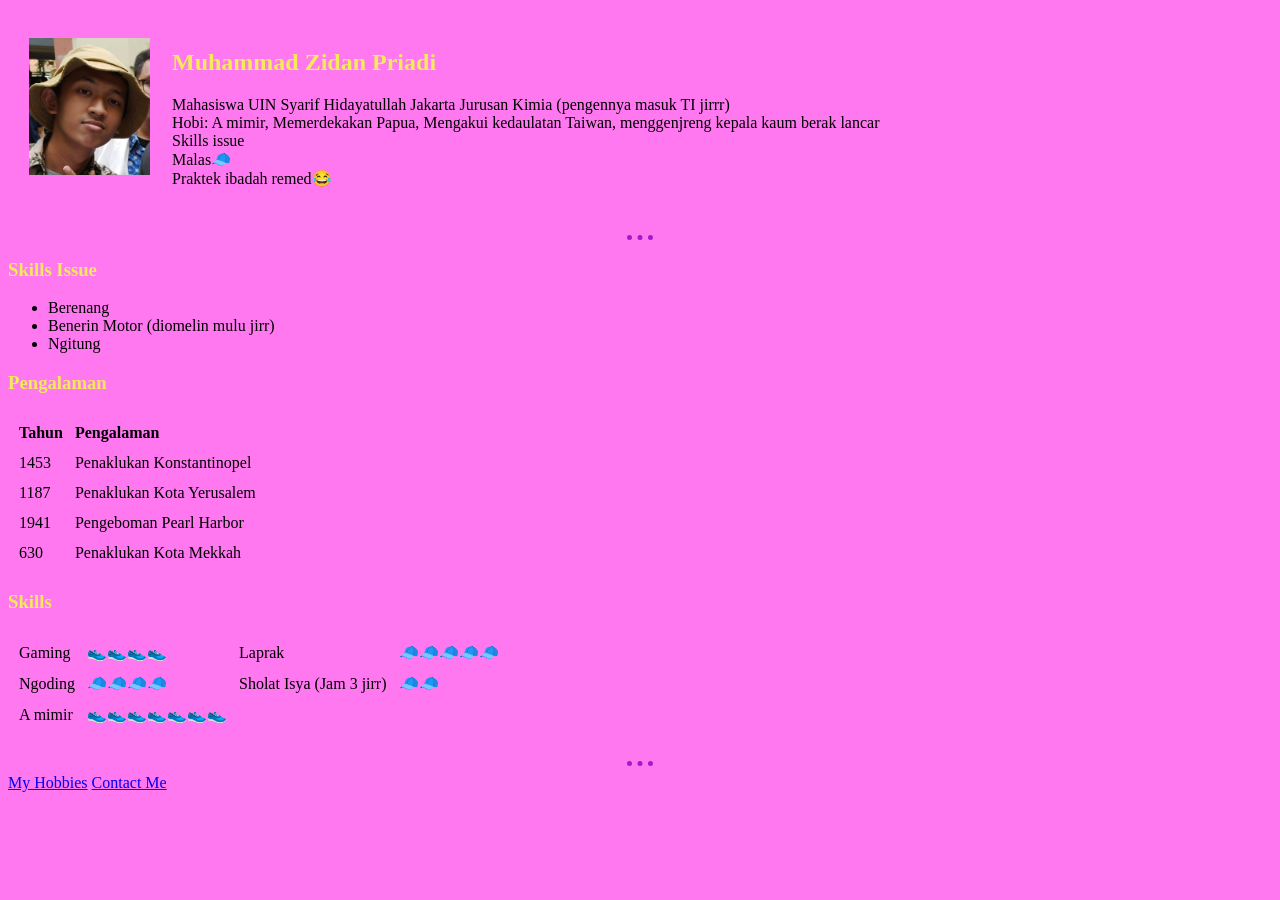
<file: index.html>
<!DOCTYPE html>
<html lang="en">
<head>
    <meta charset="UTF-8">
    <meta http-equiv="X-UA-Compatible" content="IE=edge">
    <meta name="viewport" content="width=device-width, initial-scale=1.0">
    <title>Zidan's cv</title>
    <link rel="stylesheet" href="css/styles.css">
</head>
<body>
    <table cellspacing="20">
        <tr>
            <td><img src="sheesh.jpg" height="137" width="121"></td>
            <td><h2>Muhammad Zidan Priadi</h2>
                Mahasiswa UIN Syarif Hidayatullah Jakarta Jurusan Kimia (pengennya masuk TI jirrr)<br>
                Hobi: A mimir, Memerdekakan Papua, Mengakui kedaulatan Taiwan, menggenjreng kepala kaum berak lancar<br> Skills issue <br> Malas🧢 <br> Praktek ibadah remed😂
            </td>
        </tr>
    </table>
    <br>
    <hr>
    <h3>Skills Issue</h3>
    <ul>
        <li>Berenang</li>
        <li>Benerin Motor (diomelin mulu jirr)</li>
        <li>Ngitung</li>
    </ul>
    <h3>Pengalaman</h3>
    <table cellspacing="10">
        <tr>
        <td><b>Tahun</b></td>
        <td><b>Pengalaman</b></td>
        </tr>
        <tr>
            <td>1453</td>
            <td>Penaklukan Konstantinopel</td>
        </tr>
        <tr>
            <td>1187</td>
            <td>Penaklukan Kota Yerusalem</td>
        </tr>
        <tr>
            <td>1941</td>
            <td>Pengeboman Pearl Harbor</td>
        </tr>
        <tr>
            <td>630</td>
            <td>Penaklukan Kota Mekkah</td>
        </tr>
    </table>
    <h3>Skills</h3>
    <table cellspacing="10">
        <tr>
            <td>
                Gaming 
            </td>
            <td>👟👟👟👟</td>
            <td>
                Laprak
            </td>
            <td>🧢🧢🧢🧢🧢</td>
        </tr>
        <tr>
            <td>
                Ngoding
            </td>
            <td>
                🧢🧢🧢🧢
            </td>
            <td>
                Sholat Isya (Jam 3 jirr)
            </td>
            <td>
                🧢🧢
            </td>
        </tr>
        <tr>
            <td>
                A mimir
            </td>
            <td>
                👟👟👟👟👟👟👟
            </td>
        </tr>
    </table>
    <br>
    <hr>
    <a href="hobi.html">My Hobbies</a> <a href="Contactme.html">Contact Me</a>
</body>
</html>
</file>
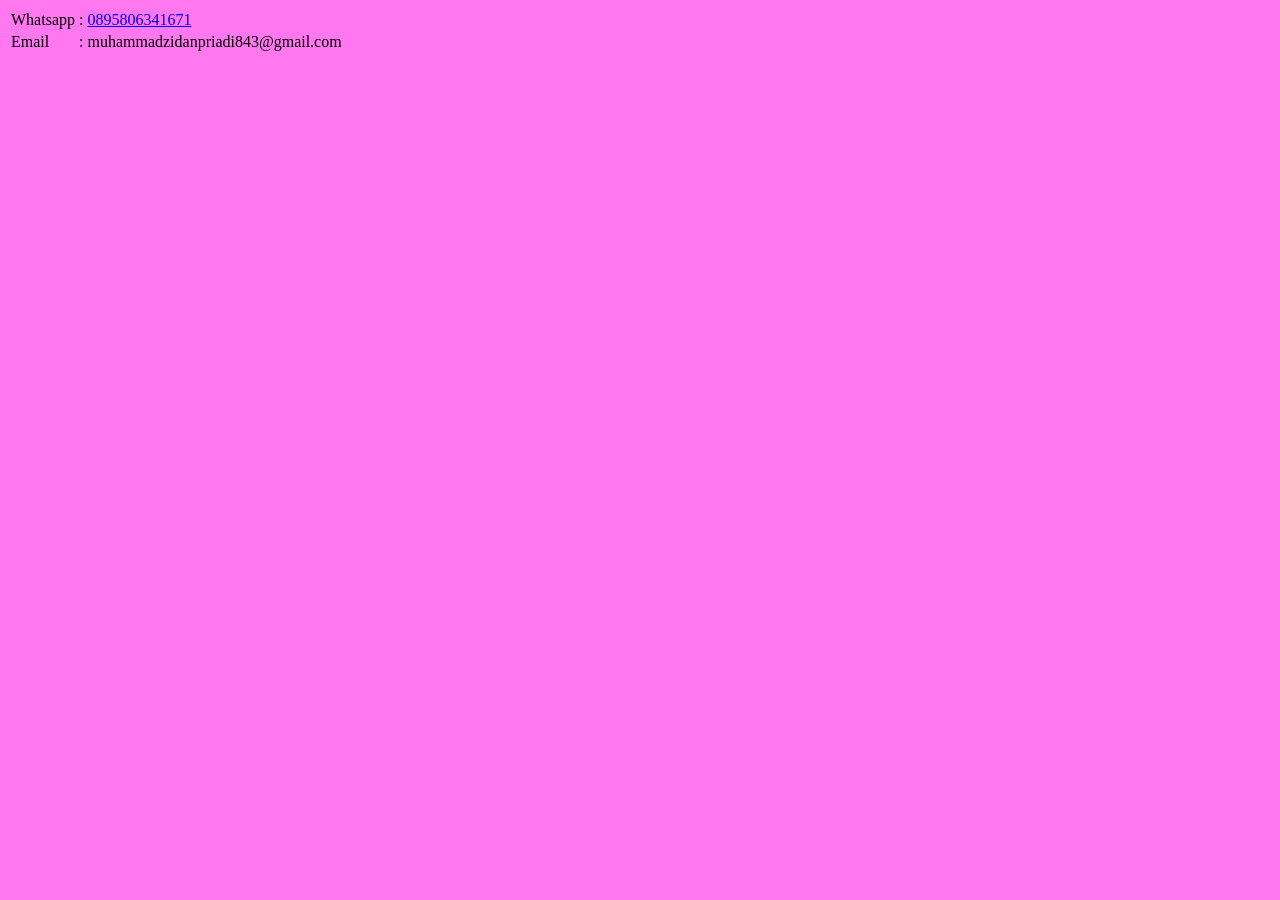
<file: Contactme.html>
<!DOCTYPE html>
<html lang="en">
<head>
    <meta charset="UTF-8">
    <meta http-equiv="X-UA-Compatible" content="IE=edge">
    <meta name="viewport" content="width=device-width, initial-scale=1.0">
    <title>Contact Me</title>
    <link rel="stylesheet" href="css/styles.css">
</head>
<body>
    <table>
        <tr>
            <td>
                Whatsapp
            </td>
            <td>
                :
            </td>
            <td>
                <a href="https://wa.me/62895806341671">0895806341671</a>
            </td>
        </tr>
        <tr>
            <td>
                Email
            </td>
            <td>
                :
            </td>
            <td>
                muhammadzidanpriadi843@gmail.com
            </td>
        </tr>
    </table>
</body>
</html>
</file>
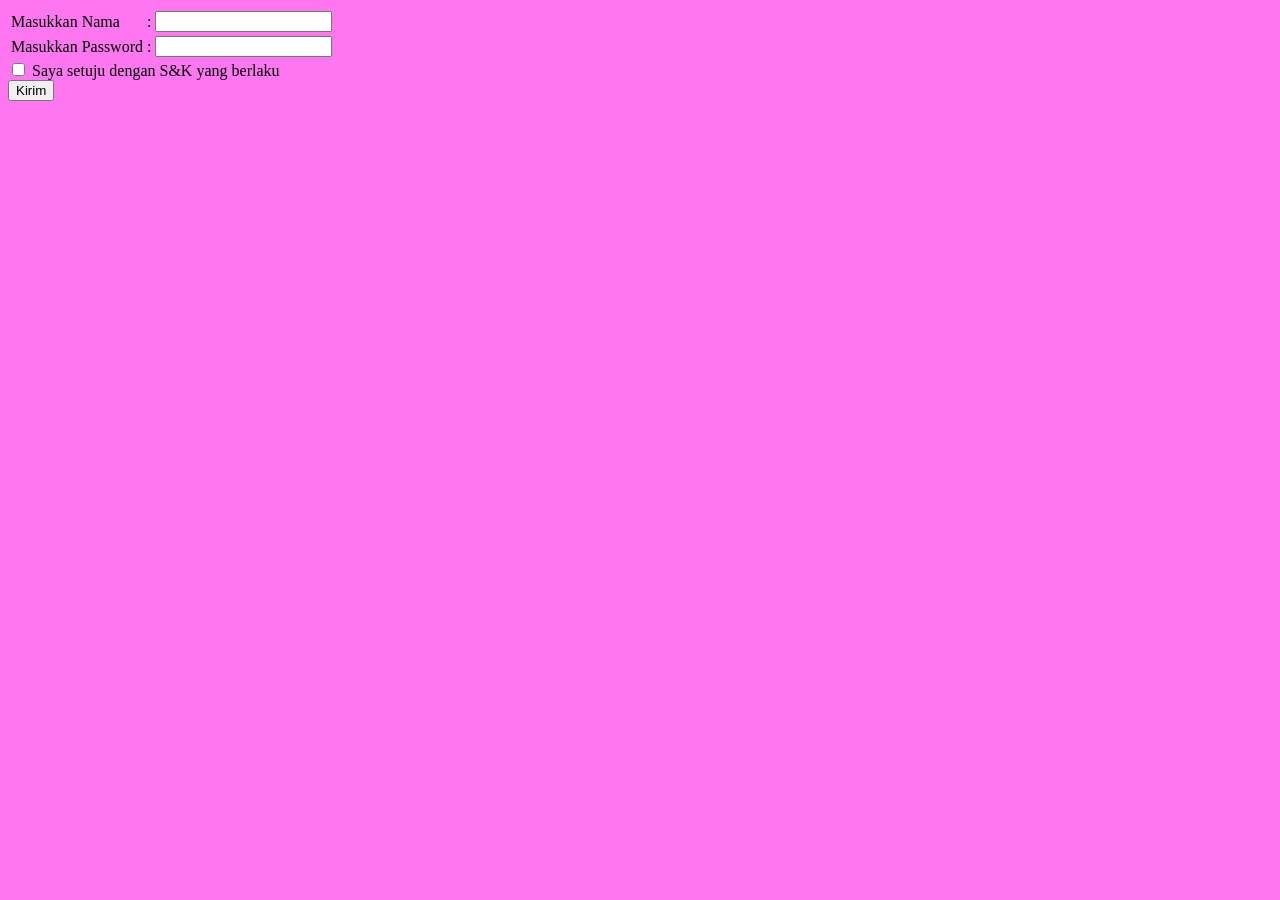
<file: form.html>
<!DOCTYPE html>
<html lang="en">
<head>
    <meta charset="UTF-8">
    <meta http-equiv="X-UA-Compatible" content="IE=edge">
    <meta name="viewport" content="width=device-width, initial-scale=1.0">
    <title>Document</title>
    <link rel="stylesheet" href="css/styles.css">
</head>
<body>
    <form action="">
    <table>
        <tr>
            <td>
                <label for="">Masukkan Nama</label>
            </td>
            <td>:</td>
            <td>
                <input type="text" name="" id=""> <br>                    
            </td>
        </tr>
        <tr>
            <td>
                <label for="">Masukkan Password</label>
            </td>
            <td>
                :
            </td>
            <td>
                <input type="password" name="" id=""> <br>
            </td>
        </tr>
    </table>
        <input type="checkbox" name="" id="">
        <label for="">Saya setuju dengan S&K yang berlaku</label> <br>
        <input type="submit" value="Kirim">
    </form>
</body>
</html>
</file>
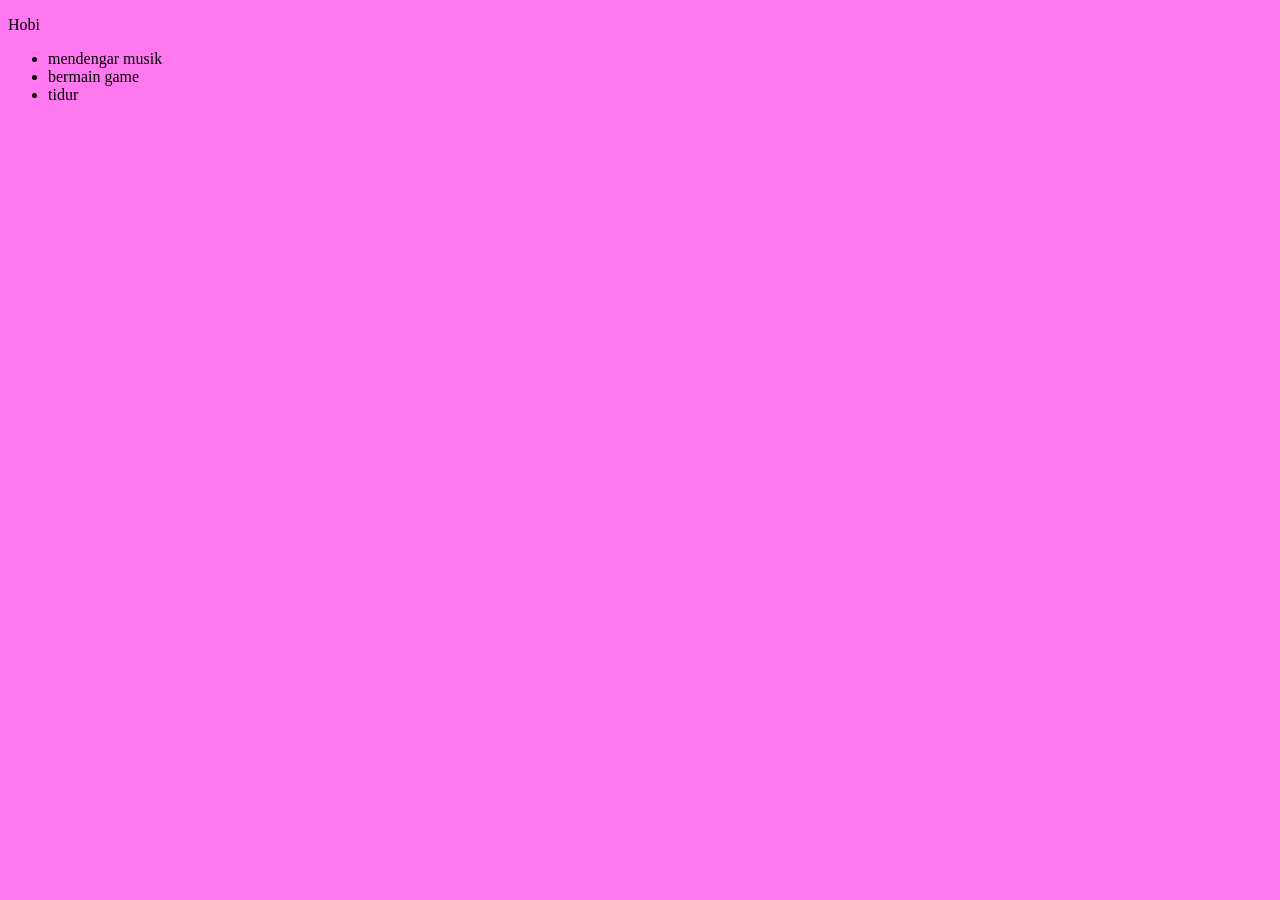
<file: hobi.html>
<!DOCTYPE html>
<html lang="en">
<head>
    <meta charset="UTF-8">
    <meta http-equiv="X-UA-Compatible" content="IE=edge">
    <meta name="viewport" content="width=device-width, initial-scale=1.0">
    <title>Hobi</title>
    <link rel="stylesheet" href="css/styles.css">
</head>
<body>
    <p>Hobi</p>
    <ul>
        <li>
            mendengar musik
        </li>
        <li>
            bermain game
        </li>
        <li>
            tidur
        </li>
    </ul>
</body>
</html>
</file>
<file: css/styles.css>
body {
    background-color: #FF78F0;
}
hr {
    border-color: #A31ACB;
    border-style: none;
    border-top-style: dotted;
   width: 2%;
    border-width: 5px;
}
h2 {
    color: #F5EA5A;
    font-family: cursive;
}
h3 {
    color: #F5EA5A;
    font-family: cursive;
}
p {
    font-family: cursive;
}
td {
    font-family: cursive;
}
li {
    font-family: cursive;
}
</file>
